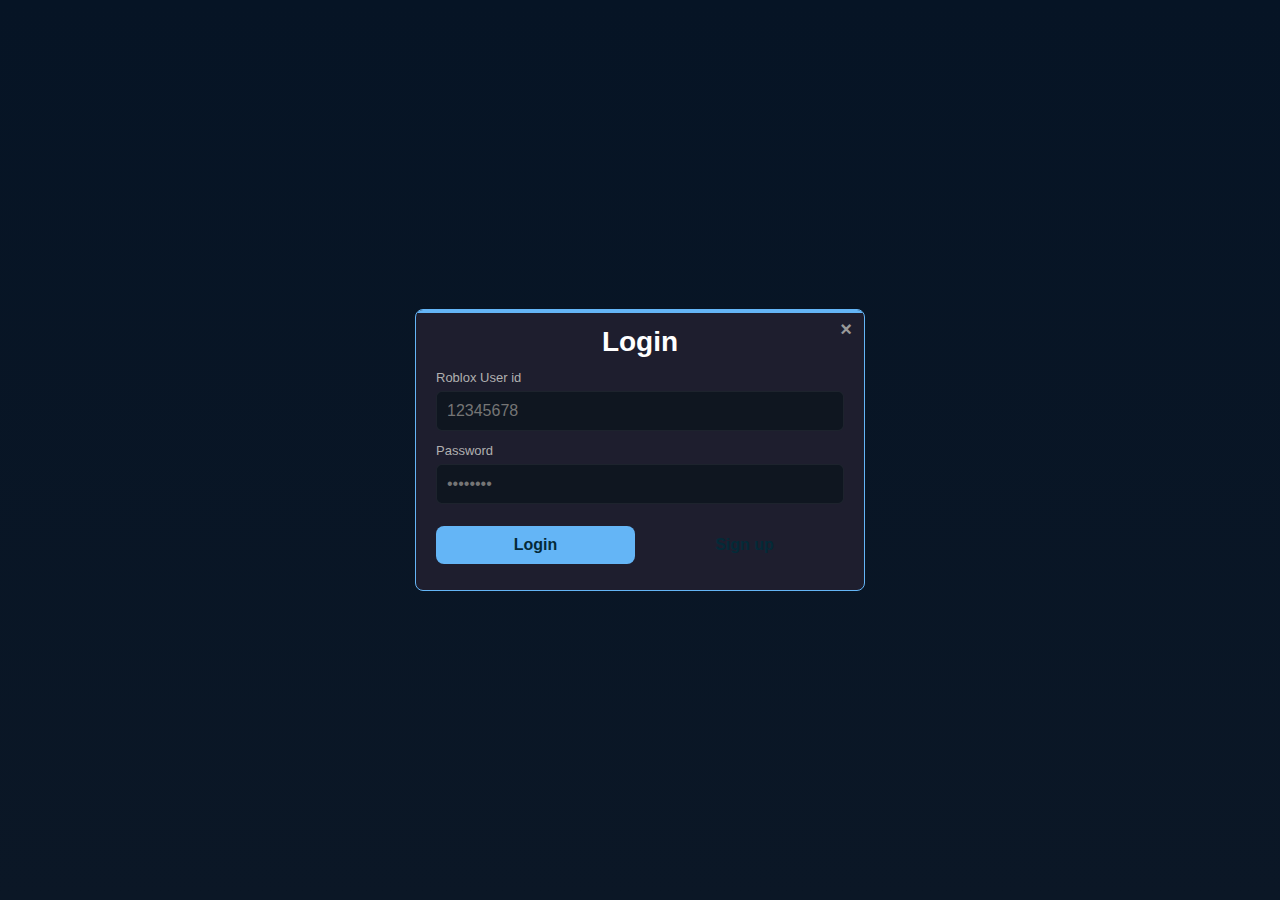
<file: login.html>
<!doctype html>
<html lang="en">
<head>
  <meta charset="utf-8" />
  <meta name="viewport" content="width=device-width,initial-scale=1" />
  <title>Login — Horizon Flight</title>

  <!-- Your global site CSS (ensure this path matches your project) -->
  <link rel="stylesheet" href="style.css">

  <!-- Extracted auth-form CSS (optional if your global CSS covers it) -->
  <link rel="stylesheet" href="auth-form.css">
  

  <!-- Font Awesome if your site uses it for the sidebar icons -->
  <link rel="stylesheet" href="https://cdnjs.cloudflare.com/ajax/libs/font-awesome/6.4.0/css/all.min.css" integrity="sha512-...omitted..." crossorigin="anonymous" referrerpolicy="no-referrer" />
    <link rel="icon" type="image/png" href="assets/favicon-96x96.png" sizes="96x96" />
    <link rel="icon" type="image/svg+xml" href="assets/favicon.svg" />
    <link rel="shortcut icon" href="assets/favicon.ico" />
    <link rel="apple-touch-icon" sizes="180x180" href="assets/apple-touch-icon.png" />
    <link rel="manifest" href="assets/site.webmanifest" />
</head>
<body>
  <main class="auth-page">
    <section class="auth-panel">
      <!-- --- EXACT original modal form markup moved to a page --- -->
      <div id="authModalInline" class="modal-inline">
        <div class="modal-content">
          <button id="closeBtn" class="close" aria-label="Close">&times;</button>

          <!-- Login form block (shown on page) -->
          <div id="loginForm" class="auth-form">
            <h2>Login</h2>
            <form id="loginFormElement">
              <div class="input-group">
                <label for="loginUsername">Roblox User id</label>
                <input id="loginUsername" name="loginUsername" type="text" placeholder="12345678" required />
              </div>
              <div class="input-group">
                <label for="loginPassword">Password</label>
                <input id="loginPassword" name="loginPassword" type="password" placeholder="••••••••" required />
              </div>
              <div style="display:flex; gap:10px; margin-top:12px;">
                <button type="submit" class="auth-btn" style="flex:1;">Login</button>
                <button id="showSignup" type="button" class="auth-btn" style="flex:1; background:transparent;">Sign up</button>
              </div>
            </form>
            <div id="loginError" class="form-error" aria-live="polite"></div>
          </div>

          <!-- Signup form block (shown on page) -->
          <div id="signupForm" class="auth-form" style="display:none;">
            <h2>Sign up</h2>
            <form id="signupFormElement">
              <div class="input-group">
                <label for="signupUsername">Roblox User id</label>
                <input id="signupUsername" name="signupUsername" type="text" placeholder="12345678" required />
              </div>
              <div class="input-group">
                <label for="signupPassword">Password</label>
                <input id="signupPassword" name="signupPassword" type="password" placeholder="Strong password" required />
              </div>
              <div class="input-group">
                <label for="confirmPassword">Confirm password</label>
                <input id="confirmPassword" name="confirmPassword" type="password" placeholder="Confirm password" required />
              </div>
              <div style="display:flex; gap:10px; margin-top:12px;">
                <button type="submit" class="auth-btn" style="flex:1;">Create account</button>
                <button id="showLogin" type="button" class="auth-btn" style="flex:1; background:transparent;">Back to login</button>
              </div>
            </form>
            <div id="signupError" class="form-error" aria-live="polite"></div>
          </div>

          <!-- Verification form area (will be injected/displayed by existing script if present) -->
          <div id="verificationArea"></div>
        </div>
      </div>
      <!-- end auth markup -->
    </section>
  </main>

  <script>
  (function(){
    // Utility: safe JSON fetch for config
function setLoginCookie(username) {
      const expires = new Date();
      expires.setTime(expires.getTime() + (30 * 24 * 60 * 60 * 1000)); // 30 days
      // encodeURIComponent to be safe with characters
      document.cookie = 'horizonUser=' + encodeURIComponent(username) + '; expires=' + expires.toUTCString() + '; path=/';
    }

    async function loadConfig(){
      try{
        const r = await fetch('/auth-config.json', {cache:'no-store'});
        if(!r.ok) throw new Error('Failed to load auth-config.json');
        return await r.json();
      }catch(e){
        // fallback config (local dev)
        return {
          apiBase: '',
          endpoints: { createVerification: '/api/create-verification', verifyStatus:'/api/verify-status', users:'/api/users' }
        };
      }
    }

    // Helper: show/hide UI blocks
    function showLogin(){ document.getElementById('loginForm').style.display = ''; document.getElementById('signupForm').style.display = 'none'; document.getElementById('loginError').textContent=''; }
    function showSignup(){ document.getElementById('loginForm').style.display = 'none'; document.getElementById('signupForm').style.display = ''; document.getElementById('signupError').textContent=''; }

    // Try to use your existing global helper if available, otherwise fallback to our internal functions
    const usesGlobal = {
      showLoginForm: typeof window.showLoginForm === 'function',
      showSignupForm: typeof window.showSignupForm === 'function',
      initializeAuth: typeof window.initializeAuth === 'function'
    };

    document.addEventListener('DOMContentLoaded', async ()=>{

      // If original initializeAuth exists, call it (keeps behavior consistent)
      if(usesGlobal.initializeAuth){
        try{ window.initializeAuth(); }catch(e){ console.warn('initializeAuth threw', e); }
      }

      // If your site had functions to toggle, prefer them
      const btnShowSignup = document.getElementById('showSignup');
      const btnShowLogin = document.getElementById('showLogin');
      btnShowSignup.addEventListener('click', (e)=>{ if(usesGlobal.showSignupForm){ window.showSignupForm(); } else showSignup(); });
      btnShowLogin.addEventListener('click', (e)=>{ if(usesGlobal.showLoginForm){ window.showLoginForm(); } else showLogin(); });

      // Close button (just goes back to home)
      document.getElementById('closeBtn').addEventListener('click', ()=>{ window.location.href = '/horizonflight/home'; });

      // Login submit
      document.getElementById('loginFormElement').addEventListener('submit', async (ev)=>{
        ev.preventDefault();
        const username = document.getElementById('loginUsername').value.trim();
        const password = document.getElementById('loginPassword').value;
        const err = document.getElementById('loginError');
        err.textContent = '';

        if(!username || !password){ err.textContent = 'Please fill both fields.'; return; }

        // If your site has a global handler, call it (keeps exact original flow)
        if(typeof window.handleLogin === 'function'){
          try{
            await window.handleLogin({username, password});
            // assume handleLogin sets localStorage/token and redirects
            return;
          }catch(e){ err.textContent = e.message || 'Login failed'; return; }
        }

        // Otherwise perform a best-effort API call using auth-config.json
        const cfg = await loadConfig();
        const apiBase = cfg.apiBase || '';
        const tryEndpoints = [
          apiBase + '/api/login',
          apiBase + (cfg.endpoints && cfg.endpoints.users ? cfg.endpoints.users + '/login' : '/api/users/login'),
          apiBase + '/api/users/login'
        ];

        let respJson = null;
        let success = false;
        for(const url of tryEndpoints){
          try{
            const r = await fetch(url, {
              method:'POST',
              headers:{ 'Content-Type':'application/json' },
              body: JSON.stringify({ username, password })
            });
            if(!r.ok){
              // try next endpoint
              continue;
            }
            respJson = await r.json().catch(()=>null);
            success = true;
            break;
          }catch(e){
            // network error -> try next
            continue;
          }
        }

        if(success && respJson){
          // Expecting { token, user } from backend (keeps parity with previous code)
          const token = respJson.token || respJson.accessToken || respJson.authToken;
          const user = respJson.user || { name: username, id: respJson.id || null, email: respJson.email || null };
          if(token){
            localStorage.setItem('authToken', token);
            localStorage.setItem('authUser', JSON.stringify(user));
            // Redirect to home or to return URL if present
            const returnTo = 'horizonflight/home.html';
            window.location.href = returnTo;
            return;
          } else {
            err.textContent = respJson.message || 'Login failed: invalid credentials';
            return;
          }
        }

        // Final fallback: local dev login (accept any non-empty password) — remove in production
        console.warn('Auth endpoints unreachable — using local fallback login (dev only).');
        localStorage.setItem('authToken', 'dev-token-' + Date.now());
        localStorage.setItem('authUser', JSON.stringify({ name: username, email: '' }));
        window.location.href = '/horizonflight/home.html';
      });

      // Signup submit
      document.getElementById('signupFormElement').addEventListener('submit', async (ev)=>{
        ev.preventDefault();
        const username = document.getElementById('signupUsername').value.trim();
        const password = document.getElementById('signupPassword').value;
        const confirm = document.getElementById('confirmPassword').value;
        const err = document.getElementById('signupError');
        err.textContent = '';

        if(!username || !password){ err.textContent = 'Please fill required fields.'; return; }
        if(password !== confirm){ err.textContent = 'Passwords do not match.'; return; }

        // If your site has a global handler, call it
        if(typeof window.handleSignup === 'function'){
          try{
            await window.handleSignup({username, password});
            return;
          }catch(e){ err.textContent = e.message || 'Signup failed'; return; }
        }

        // Otherwise do best-effort API call using auth-config.json
        const cfg = await loadConfig();
        const apiBase = cfg.apiBase || '';
        const signupUrls = [
          apiBase + (cfg.endpoints && cfg.endpoints.users ? cfg.endpoints.users : '/api/users'),
          apiBase + '/api/register'
        ];

        let created = false, createdResp = null;
        for(const url of signupUrls){
          try{
            const r = await fetch(url, {
              method:'POST',
              headers:{ 'Content-Type':'application/json' },
              body: JSON.stringify({ username, password })
            });
            if(!r.ok) continue;
            createdResp = await r.json().catch(()=>null);
            created = true;
            break;
          }catch(e){ continue; }
        }

         if(created && createdResp){
          const token = createdResp.token || createdResp.accessToken;
          const user = createdResp.user || { name: username, email: '' };

          // set the same cookie your site uses
          setLoginCookie(username);
          if(token) localStorage.setItem('authToken', token);
          localStorage.setItem('authUser', JSON.stringify(user));
          window.location.href = '/';
          return;
        }

        // Fallback dev create
        console.warn('Signup endpoints unreachable — using local fallback create (dev only).');
        localStorage.setItem('authToken', 'dev-token-' + Date.now());
        localStorage.setItem('authUser', JSON.stringify({ name: username, email: '' }));
        window.location.href = '/';
      });

      // Initially show login form
      showLogin();
    });

  })();
  </script>

</body>
</html>
</file>
<file: style.css>
* {
    margin: 0;
    padding: 0;
    box-sizing: border-box;
}

body {
    font-family: 'Segoe UI', Taurus, Geneva, Verdana, sans-serif;
    background: #0c0c0c;
    color: #ffffff;
    min-height: 100vh;
    overflow-x: hidden;
}

.container {
    display: flex;
    min-height: 100vh;
}

/* Sidebar Styles */
.sidebar {
    position: fixed;
    left: 0;
    top: 0;
    height: 100vh;
    width: 80px;
    background: #1e1e2e;
    border-right: 1px solid #333;
    transition: width 0.3s ease;
    z-index: 1000;
    overflow: hidden;
}

.sidebar:hover {
    width: 280px;
}

.sidebar-header {
    padding: 20px;
    border-bottom: 1px solid #333;
    height: 80px;
    display: flex;
    align-items: center;
    background: #1a1a2e;
}

.logo {
    display: flex;
    align-items: center;
    white-space: nowrap;
}

.logo i {
    font-size: 32px;
    color: #64b5f6;
    min-width: 40px;
}

.logo .logo-image {
  display: block;
  width: 20px;
  height: auto;
  object-fit: contain;
  margin: 0 auto;
}

.logo-text {
    margin-left: 15px;
    font-size: 24px;
    font-weight: 700;
    color: #64b5f6;
    opacity: 0;
    transition: opacity 0.3s ease 0.1s;
}

.sidebar:hover .logo-text {
    opacity: 1;
}

.sidebar-menu {
    padding-top: 20px;
}

.menu-item {
    display: flex;
    align-items: center;
    padding: 18px 20px;
    color: #b0b0b0;
    text-decoration: none;
    transition: all 0.3s ease;
    border-left: 3px solid transparent;
    white-space: nowrap;
    position: relative;
    overflow: hidden;
}

.menu-item:hover {
    background: #2d2d44;
    color: #64b5f6;
    border-left-color: #64b5f6;
}

.menu-item i {
    font-size: 20px;
    min-width: 40px;
    text-align: center;
}

.menu-text {
    margin-left: 15px;
    font-size: 16px;
    opacity: 0;
    transition: opacity 0.3s ease 0.1s;
}

.sidebar:hover .menu-text {
    opacity: 1;
}

/* Active menu item styling */
.menu-item.active {
    background: #2d2d44;
    color: #64b5f6;
    border-left-color: #64b5f6;
}

/* Main Content */
.main-content {
    flex: 1;
    margin-left: 80px;
    transition: margin-left 0.3s ease;
}

.header {
    background: #1a1a2e;
    padding: 20px 40px;
    border-bottom: 1px solid #333;
    position: sticky;
    top: 0;
    z-index: 100;
}

.header h1 {
    font-size: 32px;
    font-weight: 300;
    color: #ffffff;
}

.content {
    padding: 40px;
}

.hero-section {
    text-align: center;
    padding: 80px 0;
    background-color: rgba(22, 33, 62, 0.2);
    border-radius: 8px;
    margin-bottom: 60px;
    position: relative;
    z-index: 2;
}

.hero-title {
    font-size: 48px;
    font-weight: 700;
    margin-bottom: 20px;
    color: #64b5f6;
}

.hero-subtitle {
    font-size: 20px;
    color: #b0b0b0;
    margin-bottom: 30px;
    max-width: 600px;
    margin-left: auto;
    margin-right: auto;
    line-height: 1.6;
}

.cta-button {
    display: inline-block;
    background: #64b5f6;
    color: white;
    padding: 15px 35px;
    border-radius: 4px;
    text-decoration: none;
    font-weight: 600;
    transition: background-color 0.3s ease;
}

.cta-button:hover {
    background: #42a5f5;
}

/* Changelogs Section */
.changelogs-section {
    margin: 60px 0;
    padding: 40px;
    background: #1e1e2e;
    border-radius: 8px;
    border: 1px solid #333;
}

.section-title {
    display: flex;
    align-items: center;
    font-size: 28px;
    font-weight: 600;
    margin-bottom: 30px;
    color: #ffffff;
    gap: 12px;
}

.section-title i {
    color: #64b5f6;
    font-size: 24px;
}

.changelog-container {
    max-height: 600px;
    overflow-y: auto;
    padding-right: 10px;
}

.changelog-container::-webkit-scrollbar {
    width: 6px;
}

.changelog-container::-webkit-scrollbar-track {
    background: #333;
    border-radius: 3px;
}

.changelog-container::-webkit-scrollbar-thumb {
    background: #64b5f6;
    border-radius: 3px;
}

.changelog-entry {
    background: #2d2d44;
    border-radius: 4px;
    padding: 25px;
    margin-bottom: 20px;
    border-left: 4px solid #64b5f6;
    transition: background-color 0.3s ease;
}

.changelog-entry:hover {
    background: #3a3a56;
}

.changelog-header {
    display: flex;
    justify-content: space-between;
    align-items: center;
    margin-bottom: 15px;
    flex-wrap: wrap;
    gap: 10px;
}

.changelog-version {
    font-size: 20px;
    font-weight: 700;
    color: #64b5f6;
    display: flex;
    align-items: center;
    gap: 8px;
}

.changelog-version::before {
    content: '🚀';
    font-size: 16px;
}

.changelog-date {
    color: #e0e0e0;
    font-size: 14px;
    font-weight: 500;
    background: #333;
    padding: 4px 12px;
    border-radius: 4px;
    border: 1px solid #555;
}

.changelog-content {
    color: #e0e0e0;
    line-height: 1.6;
}

.changelog-content ul {
    margin: 10px 0;
    padding-left: 20px;
}

.changelog-content li {
    margin: 8px 0;
    position: relative;
}

.changelog-content li::before {
    content: '→';
    color: #64b5f6;
    font-weight: bold;
    position: absolute;
    left: -15px;
}

.changelog-content h3 {
    color: #ffffff;
    margin: 15px 0 10px 0;
    font-size: 16px;
}

.changelog-content h4 {
    color: #b0b0b0;
    margin: 12px 0 8px 0;
    font-size: 14px;
}

.changelog-loading,
.changelog-error {
    text-align: center;
    padding: 40px;
    color: #b0b0b0;
    display: flex;
    flex-direction: column;
    align-items: center;
    gap: 10px;
}

.changelog-loading i {
    font-size: 24px;
    color: #64b5f6;
}

.changelog-error {
    color: #ff6b6b;
}

.changelog-error i {
    font-size: 24px;
    color: #ff6b6b;
}

.features {
    display: grid;
    grid-template-columns: repeat(auto-fit, minmax(300px, 1fr));
    gap: 30px;
    margin-top: 60px;
}

.feature-card {
    background: #1e1e2e;
    border-radius: 8px;
    padding: 30px;
    border: 1px solid #333;
    transition: border-color 0.3s ease;
}

.feature-card:hover {
    border-color: #64b5f6;
}

.feature-icon {
    font-size: 40px;
    color: #64b5f6;
    margin-bottom: 20px;
}

.feature-title {
    font-size: 24px;
    font-weight: 600;
    margin-bottom: 15px;
    color: #ffffff;
}

.feature-description {
    color: #b0b0b0;
    line-height: 1.6;
}

/* Responsive Design */
@media (max-width: 768px) {
    .sidebar {
        width: 0;
        transform: translateX(-100%);
    }

    .sidebar:hover {
        width: 280px;
        transform: translateX(0);
    }

    .main-content {
        margin-left: 0;
    }

    .content {
        padding: 20px;
    }

    .hero-title {
        font-size: 36px;
    }

    .features {
        grid-template-columns: 1fr;
    }
    
    .changelogs-section {
        margin: 40px 0;
        padding: 20px;
    }
    
    .changelog-header {
        flex-direction: column;
        align-items: flex-start;
    }
    
    .changelog-container {
        max-height: 400px;
    }
}

/* Main changelog toggle */
.changelog-toggle {
    cursor: pointer;
    user-select: none;
}
.changelog-toggle .arrow {
    margin-left: auto;
    font-size: 12px;
    opacity: 0.7;
}

/* Expandable category toggle */
.expandable-toggle {
    cursor: pointer;
    user-select: none;
    background: #333;
    padding: 6px 10px;
    border-radius: 4px;
    margin: 5px 0;
    display: flex;
    justify-content: space-between;
    align-items: center;
}
.expandable-toggle:hover {
    background: #444;
}
.expandable-toggle .arrow {
    font-size: 12px;
    opacity: 0.7;
}
.expandable-content {
    background: #2d2d44;
    border-left: 2px solid #64b5f6;
    padding: 8px 12px;
    margin: 5px 0 10px 0;
    border-radius: 0 4px 4px 0;
}

/* Particles container and effects */
#particles {
    position: fixed;
    top: 0;
    left: 0;
    width: 100%;
    height: 100%;
    pointer-events: none;
    z-index: 1;
    overflow: hidden;
}

.weather-plane {
    position: absolute;
    pointer-events: none;
}

/* Authentication Modal Styles */
.modal {
    display: none;
    position: fixed;
    z-index: 10000;
    left: 0;
    top: 0;
    width: 100%;
    height: 100%;
    background-color: rgba(0, 0, 0, 0.8);
}

.modal-content {
    background: #1e1e2e;
    margin: 5% auto;
    padding: 0;
    border-radius: 8px;
    width: 90%;
    max-width: 450px;
    border: 1px solid #64b5f6;
    position: relative;
    overflow: hidden;
}

.modal-content::before {
    content: '';
    position: absolute;
    top: 0;
    left: 0;
    right: 0;
    height: 3px;
    background: #64b5f6;
}

.close {
    color: #b0b0b0;
    float: right;
    font-size: 28px;
    font-weight: bold;
    position: absolute;
    right: 20px;
    top: 15px;
    cursor: pointer;
    border: none;
    background: none;
    transition: color 0.3s ease;
}

.close:hover {
    color: #64b5f6;
}

.auth-form {
    padding: 40px;
}

.auth-form h2 {
    text-align: center;
    margin-bottom: 30px;
    color: #ffffff;
    font-size: 28px;
    font-weight: 600;
}

.input-group {
    margin-bottom: 20px;
}

.input-group label {
    display: block;
    margin-bottom: 8px;
    color: #b0b0b0;
    font-weight: 500;
}

.input-group input {
    width: 100%;
    padding: 12px 16px;
    background: #333;
    border: 1px solid #555;
    border-radius: 4px;
    color: #ffffff;
    font-size: 16px;
    transition: border-color 0.3s ease;
}

.input-group input:focus {
    outline: none;
    border-color: #64b5f6;
    background: #2d2d44;
}

.input-group small {
    display: block;
    margin-top: 5px;
    color: #888;
    font-size: 12px;
}

.input-group small.warning {
    color: #ff6b6b;
    font-weight: 500;
}

.auth-btn {
    width: 100%;
    padding: 14px;
    background: #64b5f6;
    color: white;
    border: none;
    border-radius: 4px;
    font-size: 16px;
    font-weight: 600;
    cursor: pointer;
    transition: background-color 0.3s ease;
    margin-top: 10px;
}

.auth-btn:hover {
    background: #42a5f5;
}

.auth-switch {
    text-align: center;
    margin-top: 20px;
    color: #b0b0b0;
}

.auth-switch a {
    color: #64b5f6;
    text-decoration: none;
    font-weight: 600;
}

.auth-switch a:hover {
    text-decoration: underline;
}

/* User Info Display */
.user-info {
    position: fixed;
    top: 20px;
    right: 20px;
    background: #1a1a2e;
    padding: 12px 20px;
    border-radius: 4px;
    border: 1px solid #64b5f6;
    display: flex;
    align-items: center;
    gap: 10px;
    z-index: 1000;
}

/* Modal animation helpers (open/close) */
.modal.modal-anim-in {
    animation: none;
}
.modal.modal-anim-out {
    animation: none;
}

/* animate modal background fade */
.modal-anim-in {
    animation: modalFadeIn 260ms ease forwards;
}
.modal-anim-out {
    animation: modalFadeOut 220ms ease forwards;
}

@keyframes modalFadeIn {
    from { opacity: 0; }
    to { opacity: 1; }
}
@keyframes modalFadeOut {
    from { opacity: 1; }
    to { opacity: 0; }
}

/* modal content scale/fade */
.modal-content.anim-in {
    animation: contentIn 320ms ease forwards;
}
.modal-content.anim-out {
    animation: contentOut 220ms ease forwards;
}

@keyframes contentIn {
    0% { transform: translateY(8px); opacity: 0; }
    100% { transform: translateY(0); opacity: 1; }
}
@keyframes contentOut {
    0% { transform: translateY(0); opacity: 1; }
    100% { transform: translateY(8px); opacity: 0; }
}

/* small form switch animation */
.form-anim-in {
    animation: formFadeIn 280ms ease forwards;
}
@keyframes formFadeIn {
    from { transform: translateY(8px); opacity: 0; }
    to { transform: translateY(0); opacity: 1; }
}

/* tweak for the revealed code box */
#revealedCode {
    font-size: 18px;
    letter-spacing: 4px;
}

/* prevent pointer events on modal background from closing (explicit) */
.modal .modal-content {
    pointer-events: auto;
}

.user-avatar img {
    width: 18px;
    height: 18px;
}
.username {
    color: #ffffff;
    font-weight: 600;
    font-size: 14px;
}

.logout-btn {
    background: none;
    border: none;
    color: #b0b0b0;
    cursor: pointer;
    padding: 5px;
    border-radius: 4px;
    transition: all 0.3s ease;
    display: flex;
    align-items: center;
    justify-content: center;
}

.logout-btn:hover {
    color: #ff6b6b;
    background: rgba(255, 107, 107, 0.1);
}

/* Logged in state adjustments */
.logged-in .sidebar .menu-item:first-child {
    display: none;
}

/* Success/Error Messages */
.message {
    position: fixed;
    top: 20px;
    right: 20px;
    padding: 15px 20px;
    border-radius: 4px;
    color: white;
    font-weight: 600;
    z-index: 10001;
    animation: slideInMessage 0.3s ease;
}

.message.success {
    background: #4caf50;
}

.message.error {
    background: #ff6b6b;
}

@keyframes slideInMessage {
    from {
        transform: translateX(100%);
        opacity: 0;
    }
    to {
        transform: translateX(0);
        opacity: 1;
    }
}
</file>
<file: auth-form.css>
/* Authentication Modal Styles (extracted) */
.modal { display:none; position:fixed; z-index:10000; left:0; top:0; width:100%; height:100%; background-color: rgba(0,0,0,0.8); }
.modal-content { background:#1e1e2e; margin:5% auto; padding:0; border-radius:8px; width:90%; max-width:450px; border:1px solid #64b5f6; position:relative; overflow:hidden; }
.modal-content .close { position:absolute; right:12px; top:8px; background:transparent; border:0; color:#999; font-size:20px; cursor:pointer; }
.auth-form { padding:16px 20px; }
.auth-form h2 { color:#fff; margin:0 0 12px 0; }
.input-group { margin-bottom:12px; }
.input-group label{ display:block; color:#b0b0b0; margin-bottom:6px; font-size:13px; }
.input-group input{ width:100%; padding:10px; border-radius:6px; border:1px solid rgba(255,255,255,0.06); background:#0f1620; color:#fff; }
.auth-btn{ padding:10px 12px; border-radius:8px; background:#64b5f6; border:0; color:#042a38; cursor:pointer; }
.form-error{ color:#ffb4b4; margin-top:10px; }
.form-anim-in{ animation: fadeIn .28s ease; }
@keyframes fadeIn { from { opacity:0; transform: translateY(-6px);} to { opacity:1; transform:none;} }

/* Page wrapper */
.auth-page { min-height:100vh; display:flex; align-items:center; justify-content:center; background:linear-gradient(180deg,#061425 0%, #0b1726 100%); padding:24px; }
.auth-panel { width:100%; max-width:520px; }
.modal-inline { background:transparent; box-shadow:none; }
</file>
